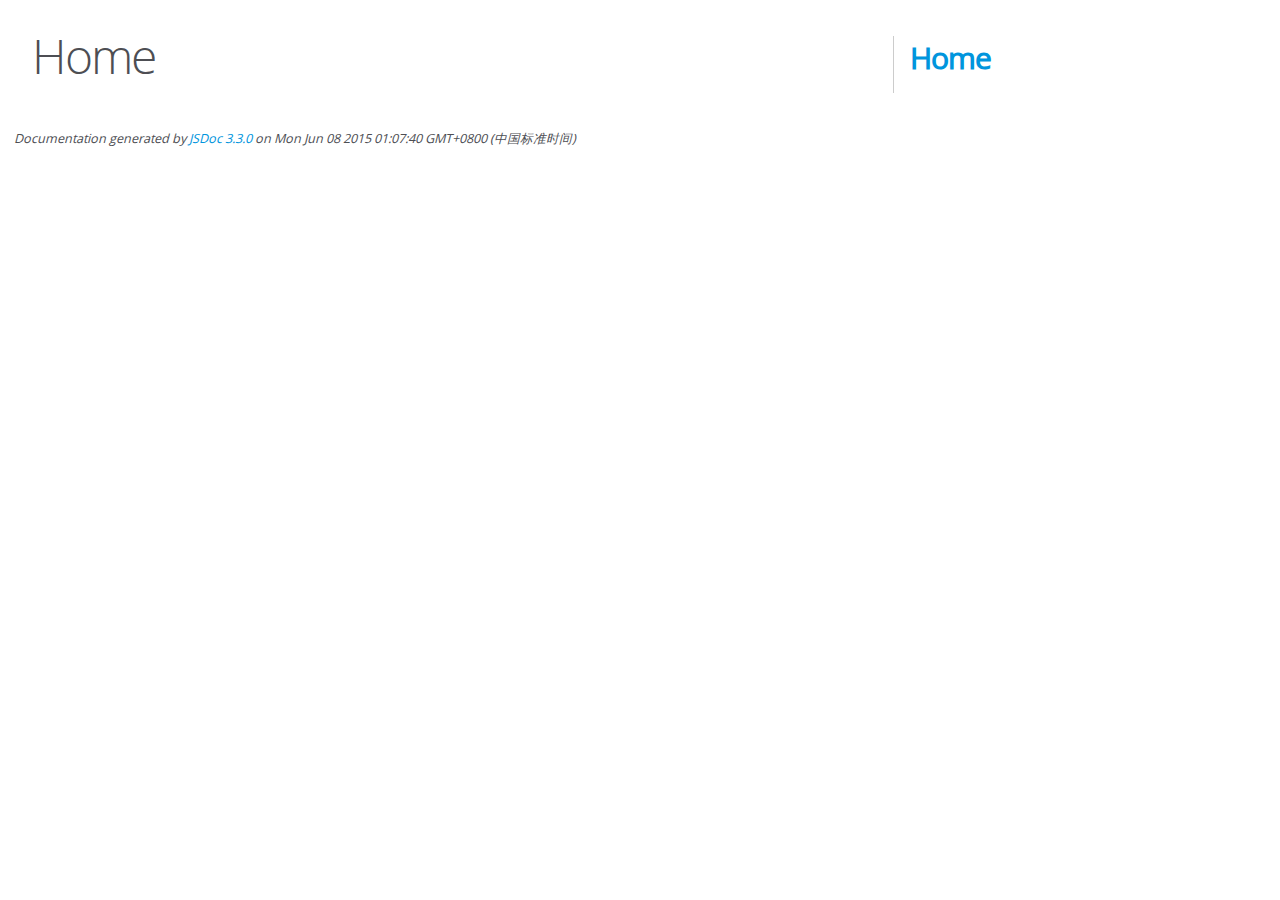
<file: static/vendor/editor.md/docs/index.html>
<!DOCTYPE html>
<html lang="en">
<head>
    <meta charset="utf-8">
    <title>JSDoc: Home</title>

    <script src="scripts/prettify/prettify.js"> </script>
    <script src="scripts/prettify/lang-css.js"> </script>
    <!--[if lt IE 9]>
      <script src="//html5shiv.googlecode.com/svn/trunk/html5.js"></script>
    <![endif]-->
    <link type="text/css" rel="stylesheet" href="styles/prettify-tomorrow.css">
    <link type="text/css" rel="stylesheet" href="styles/jsdoc-default.css">
</head>

<body>

<div id="main">

    <h1 class="page-title">Home</h1>

    



    


    <h3> </h3>










    









</div>

<nav>
    <h2><a href="index.html">Home</a></h2>
</nav>

<br class="clear">

<footer>
    Documentation generated by <a href="https://github.com/jsdoc3/jsdoc">JSDoc 3.3.0</a> on Mon Jun 08 2015 01:07:40 GMT+0800 (中国标准时间)
</footer>

<script> prettyPrint(); </script>
<script src="scripts/linenumber.js"> </script>
</body>
</html>
</file>
<file: static/vendor/editor.md/docs/styles/prettify-tomorrow.css>
/* Tomorrow Theme */
/* Original theme - https://github.com/chriskempson/tomorrow-theme */
/* Pretty printing styles. Used with prettify.js. */
/* SPAN elements with the classes below are added by prettyprint. */
/* plain text */
.pln {
  color: #4d4d4c; }

@media screen {
  /* string content */
  .str {
    color: #718c00; }

  /* a keyword */
  .kwd {
    color: #8959a8; }

  /* a comment */
  .com {
    color: #8e908c; }

  /* a type name */
  .typ {
    color: #4271ae; }

  /* a literal value */
  .lit {
    color: #f5871f; }

  /* punctuation */
  .pun {
    color: #4d4d4c; }

  /* lisp open bracket */
  .opn {
    color: #4d4d4c; }

  /* lisp close bracket */
  .clo {
    color: #4d4d4c; }

  /* a markup tag name */
  .tag {
    color: #c82829; }

  /* a markup attribute name */
  .atn {
    color: #f5871f; }

  /* a markup attribute value */
  .atv {
    color: #3e999f; }

  /* a declaration */
  .dec {
    color: #f5871f; }

  /* a variable name */
  .var {
    color: #c82829; }

  /* a function name */
  .fun {
    color: #4271ae; } }
/* Use higher contrast and text-weight for printable form. */
@media print, projection {
  .str {
    color: #060; }

  .kwd {
    color: #006;
    font-weight: bold; }

  .com {
    color: #600;
    font-style: italic; }

  .typ {
    color: #404;
    font-weight: bold; }

  .lit {
    color: #044; }

  .pun, .opn, .clo {
    color: #440; }

  .tag {
    color: #006;
    font-weight: bold; }

  .atn {
    color: #404; }

  .atv {
    color: #060; } }
/* Style */
/*
pre.prettyprint {
  background: white;
  font-family: Consolas, Monaco, 'Andale Mono', monospace;
  font-size: 12px;
  line-height: 1.5;
  border: 1px solid #ccc;
  padding: 10px; }
*/

/* Specify class=linenums on a pre to get line numbering */
ol.linenums {
  margin-top: 0;
  margin-bottom: 0; }

/* IE indents via margin-left */
li.L0,
li.L1,
li.L2,
li.L3,
li.L4,
li.L5,
li.L6,
li.L7,
li.L8,
li.L9 {
  /* */ }

/* Alternate shading for lines */
li.L1,
li.L3,
li.L5,
li.L7,
li.L9 {
  /* */ }
</file>
<file: static/vendor/editor.md/docs/styles/jsdoc-default.css>
@font-face {
    font-family: 'Open Sans';
    font-weight: normal;
    font-style: normal;
    src: url('../fonts/OpenSans-Regular-webfont.eot');
    src:
        local('Open Sans'),
        local('OpenSans'),
        url('../fonts/OpenSans-Regular-webfont.eot?#iefix') format('embedded-opentype'),
        url('../fonts/OpenSans-Regular-webfont.woff') format('woff'),
        url('../fonts/OpenSans-Regular-webfont.svg#open_sansregular') format('svg');
}

@font-face {
    font-family: 'Open Sans Light';
    font-weight: normal;
    font-style: normal;
    src: url('../fonts/OpenSans-Light-webfont.eot');
    src:
        local('Open Sans Light'),
        local('OpenSans Light'),
        url('../fonts/OpenSans-Light-webfont.eot?#iefix') format('embedded-opentype'),
        url('../fonts/OpenSans-Light-webfont.woff') format('woff'),
        url('../fonts/OpenSans-Light-webfont.svg#open_sanslight') format('svg');
}

html
{
    overflow: auto;
    background-color: #fff;
    font-size: 14px;
}

body
{
    font-family: 'Open Sans', sans-serif;
    line-height: 1.5;
    color: #4d4e53;
    background-color: white;
}

a, a:visited, a:active {
    color: #0095dd;
    text-decoration: none;
}

a:hover {
    text-decoration: underline;
}

header
{
    display: block;
    padding: 0px 4px;
}

tt, code, kbd, samp {
    font-family: Consolas, Monaco, 'Andale Mono', monospace;
}

.class-description {
    font-size: 130%;
    line-height: 140%;
    margin-bottom: 1em;
    margin-top: 1em;
}

.class-description:empty {
    margin: 0;
}

#main {
    float: left;
    width: 70%;
}

article dl {
    margin-bottom: 40px;
}

section
{
    display: block;
    background-color: #fff;
    padding: 12px 24px;
    border-bottom: 1px solid #ccc;
    margin-right: 30px;
}

.variation {
    display: none;
}

.signature-attributes {
    font-size: 60%;
    color: #aaa;
    font-style: italic;
    font-weight: lighter;
}

nav
{
    display: block;
    float: right;
    margin-top: 28px;
    width: 30%;
    box-sizing: border-box;
    border-left: 1px solid #ccc;
    padding-left: 16px;
}

nav ul {
    font-family: 'Lucida Grande', 'Lucida Sans Unicode', arial, sans-serif;
    font-size: 100%;
    line-height: 17px;
    padding: 0;
    margin: 0;
    list-style-type: none;
}

nav ul a, nav ul a:visited, nav ul a:active {
    font-family: Consolas, Monaco, 'Andale Mono', monospace;
    line-height: 18px;
    color: #4D4E53;
}

nav h3 {
    margin-top: 12px;
}

nav li {
    margin-top: 6px;
}

footer {
    display: block;
    padding: 6px;
    margin-top: 12px;
    font-style: italic;
    font-size: 90%;
}

h1, h2, h3, h4 {
    font-weight: 200;
    margin: 0;
}

h1
{
    font-family: 'Open Sans Light', sans-serif;
    font-size: 48px;
    letter-spacing: -2px;
    margin: 12px 24px 20px;
}

h2, h3
{
    font-size: 30px;
    font-weight: 700;
    letter-spacing: -1px;
    margin-bottom: 12px;
}

h4
{
    font-size: 18px;
    letter-spacing: -0.33px;
    margin-bottom: 12px;
    color: #4d4e53;
}

h5, .container-overview .subsection-title
{
    font-size: 120%;
    font-weight: bold;
    letter-spacing: -0.01em;
    margin: 8px 0 3px 0;
}

h6
{
    font-size: 100%;
    letter-spacing: -0.01em;
    margin: 6px 0 3px 0;
    font-style: italic;
}

.ancestors { color: #999; }
.ancestors a
{
    color: #999 !important;
    text-decoration: none;
}

.clear
{
    clear: both;
}

.important
{
    font-weight: bold;
    color: #950B02;
}

.yes-def {
    text-indent: -1000px;
}

.type-signature {
    color: #aaa;
}

.name, .signature {
    font-family: Consolas, Monaco, 'Andale Mono', monospace;
}

.details { margin-top: 14px; border-left: 2px solid #DDD; }
.details dt { width: 120px; float: left; padding-left: 10px;  padding-top: 6px; }
.details dd { margin-left: 70px; }
.details ul { margin: 0; }
.details ul { list-style-type: none; }
.details li { margin-left: 30px; padding-top: 6px; }
.details pre.prettyprint { margin: 0 }
.details .object-value { padding-top: 0; }

.description {
    margin-bottom: 1em;
    margin-top: 1em;
}

.code-caption
{
    font-style: italic;
    font-size: 107%;
    margin: 0;
}

.prettyprint
{
    border: 1px solid #ddd;
    width: 80%;
    overflow: auto;
}

.prettyprint.source {
    width: inherit;
}

.prettyprint code
{
    font-size: 100%;
    line-height: 18px;
    display: block;
    padding: 4px 12px;
    margin: 0;
    background-color: #fff;
    color: #4D4E53;
}

.prettyprint code span.line
{
  display: inline-block;
}

.prettyprint.linenums
{
  padding-left: 70px;
  -webkit-user-select: none;
  -moz-user-select: none;
  -ms-user-select: none;
  user-select: none;
}

.prettyprint.linenums ol
{
  padding-left: 0;
}

.prettyprint.linenums li
{
  border-left: 3px #ddd solid;
}

.prettyprint.linenums li.selected,
.prettyprint.linenums li.selected *
{
  background-color: lightyellow;
}

.prettyprint.linenums li *
{
  -webkit-user-select: text;
  -moz-user-select: text;
  -ms-user-select: text;
  user-select: text;
}

.params, .props
{
    border-spacing: 0;
    border: 0;
    border-collapse: collapse;
}

.params .name, .props .name, .name code {
    color: #4D4E53;
    font-family: Consolas, Monaco, 'Andale Mono', monospace;
    font-size: 100%;
}

.params td, .params th, .props td, .props th
{
    border: 1px solid #ddd;
    margin: 0px;
    text-align: left;
    vertical-align: top;
    padding: 4px 6px;
    display: table-cell;
}

.params thead tr, .props thead tr
{
    background-color: #ddd;
    font-weight: bold;
}

.params .params thead tr, .props .props thead tr
{
    background-color: #fff;
    font-weight: bold;
}

.params th, .props th { border-right: 1px solid #aaa; }
.params thead .last, .props thead .last { border-right: 1px solid #ddd; }

.params td.description > p:first-child,
.props td.description > p:first-child
{
    margin-top: 0;
    padding-top: 0;
}

.params td.description > p:last-child,
.props td.description > p:last-child
{
    margin-bottom: 0;
    padding-bottom: 0;
}

.disabled {
    color: #454545;
}
</file>
